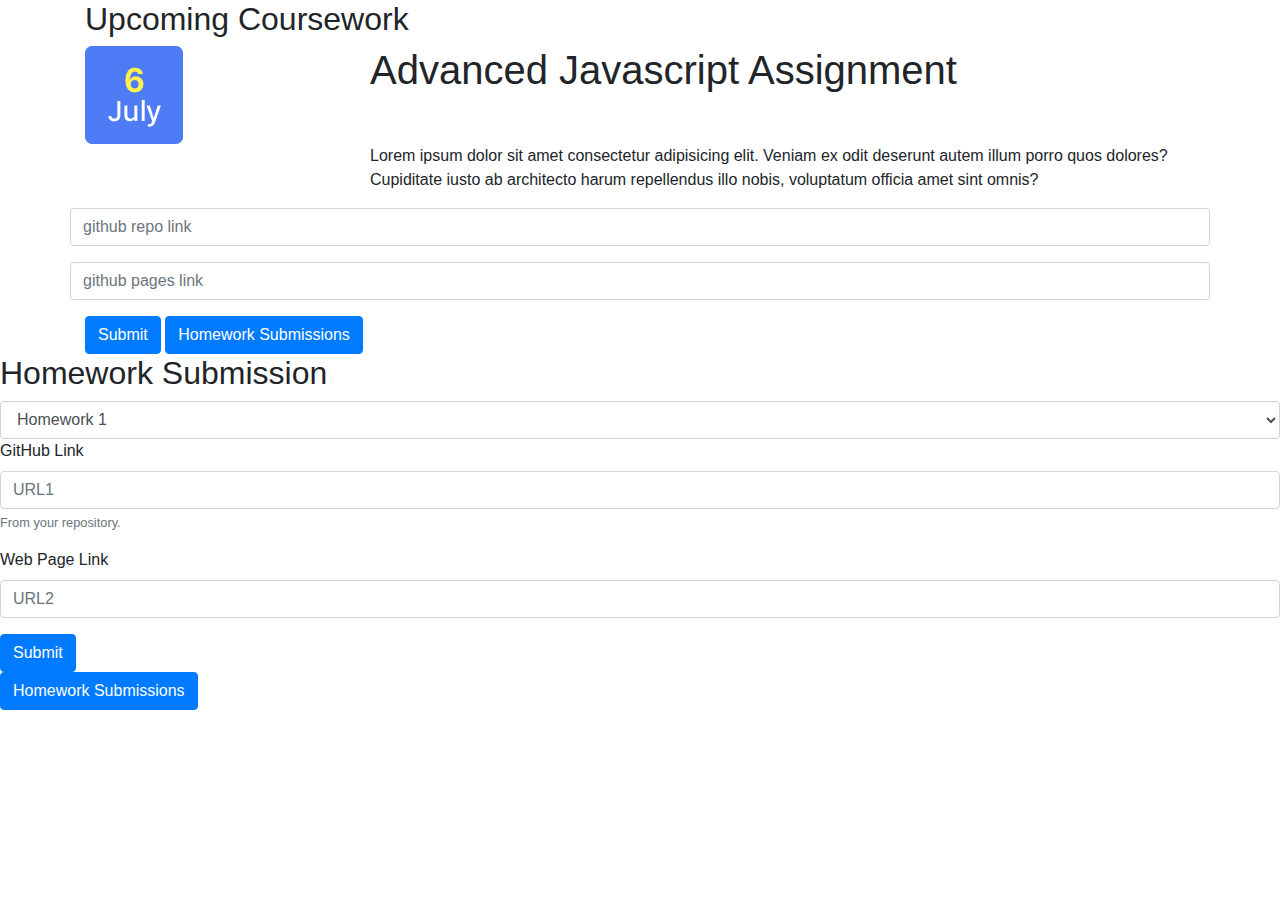
<file: test.html>
<!doctype html>
<html lang="en">
  <head>
    <title>Title</title>
    <!-- Required meta tags -->
    <meta charset="utf-8">
    <meta name="viewport" content="width=device-width, initial-scale=1, shrink-to-fit=no">

    <!-- Bootstrap CSS -->
    <link rel="stylesheet" href="https://maxcdn.bootstrapcdn.com/bootstrap/4.0.0/css/bootstrap.min.css" integrity="sha384-Gn5384xqQ1aoWXA+058RXPxPg6fy4IWvTNh0E263XmFcJlSAwiGgFAW/dAiS6JXm" crossorigin="anonymous">
  </head>
  <body>
    <div class="container">
        <div class="row">
            <div class="col-md-12">
                <h2>Upcoming Coursework</h2>
            </div>
        </div>
        <div class="row">
            <div class="col-md-3">
                <img src="assets/images/cal_ico_big.png" alt="">
            </div>
            <div class="col-md-9">
                <h1>Advanced Javascript Assignment</h1>
            </div>
        </div>
        <div class="row">
            <div class="col-md-3"></div>
            <div class="col-md-9">
                <p>Lorem ipsum dolor sit amet consectetur adipisicing elit. Veniam ex odit deserunt autem illum porro quos dolores? Cupiditate iusto ab architecto harum repellendus illo nobis, voluptatum officia amet sint omnis?</p>
            </div>
        </div>
        <div class="row">
            <div class="col-md-12">
                <form>
                    <div class="form-group row">
                        <input type="text" class="form-control" id="github-repo-input" placeholder="github repo link">
                    </div>
                    <div class="form-group row">
                        <input type="text" class="form-control" id="github-pages-input" placeholder="github pages link">
                    </div>
                    <button class="btn btn-primary">Submit</button>
                    <button class="btn btn-primary">Homework Submissions</button>
                </form>
            </div>
        </div>
    </div>
    <h2>Homework Submission</h2><form id='assignment'><div class='form-group'><select class='form-control' id='homeworkOption'><option >Homework 1</option><option >Homework 2</option><option >Homework 3</option><option >Homework 4</option><option >Homework 5</option><option >Homework 6</option></select><label for='exampleInputEmail1'>GitHub Link</label><input type='text' class='form-control' id='linkOne' placeholder='URL1'><small class='form-text text-muted'>From your repository.</small></div><div class='form-group'><label>Web Page Link</label><input type='text' class='form-control' id='linkTwo' placeholder='URL2'></div></div><button type='submit' class='text-center btn btn-primary' id='submitHomework'>Submit</button></form><p><a class='btn btn-primary' data-toggle='collapse' href='#collapseExample' role='button' aria-expanded='false' aria-controls='collapseExample'>Homework Submissions</a></p><div class='collapse' id='collapseExample'><div class='card card-body' id='homeworkSubmissions'></div></div>


    <!-- Optional JavaScript -->
    <!-- jQuery first, then Popper.js, then Bootstrap JS -->
    <script src="https://code.jquery.com/jquery-3.2.1.slim.min.js" integrity="sha384-KJ3o2DKtIkvYIK3UENzmM7KCkRr/rE9/Qpg6aAZGJwFDMVNA/GpGFF93hXpG5KkN" crossorigin="anonymous"></script>
    <script src="https://cdnjs.cloudflare.com/ajax/libs/popper.js/1.12.9/umd/popper.min.js" integrity="sha384-ApNbgh9B+Y1QKtv3Rn7W3mgPxhU9K/ScQsAP7hUibX39j7fakFPskvXusvfa0b4Q" crossorigin="anonymous"></script>
    <script src="https://maxcdn.bootstrapcdn.com/bootstrap/4.0.0/js/bootstrap.min.js" integrity="sha384-JZR6Spejh4U02d8jOt6vLEHfe/JQGiRRSQQxSfFWpi1MquVdAyjUar5+76PVCmYl" crossorigin="anonymous"></script>
  </body>
</html>
</file>
